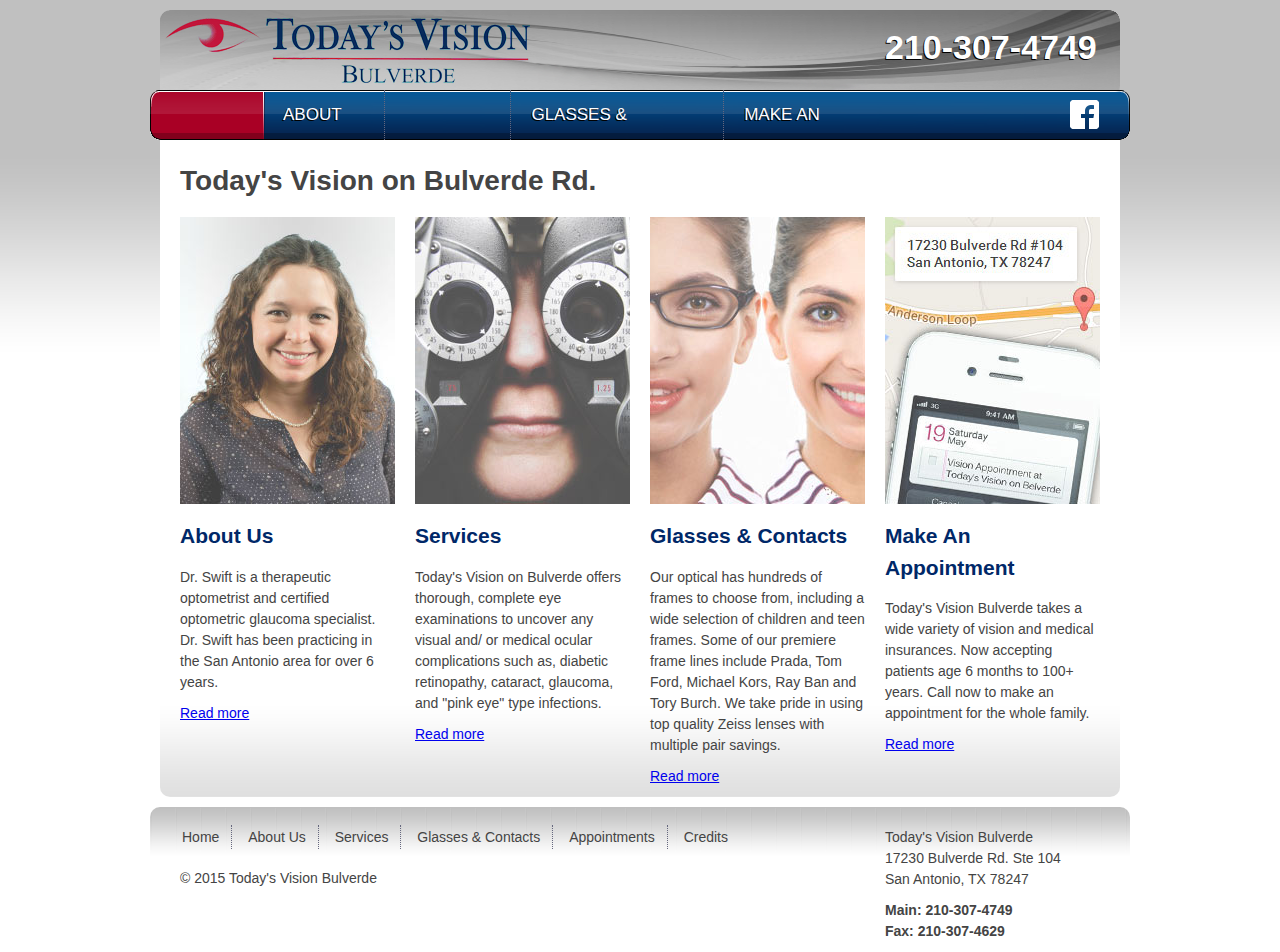
<file: index.html>
<!DOCTYPE html PUBLIC "-//W3C//DTD XHTML 1.0 Strict//EN" "http://www.w3.org/TR/xhtml1/DTD/xhtml1-strict.dtd">
<html lang="en" xml:lang="en" xmlns="http://www.w3.org/1999/xhtml">
<head>
    <meta content="IE=edge" http-equiv="X-UA-Compatible" />
    <meta http-equiv="Content-Type" content="text/html; charset=utf-8" />
    <title>Today's Vision on Bulverde Rd</title>
    <link href="/c/b.css" media="all" rel="stylesheet" type="text/css" />
    <script type="text/javascript">
    function swapImg(imagename, dir){
        if (dir=="on"){
            document.getElementById(imagename).src = "/i/" + imagename + "_on.jpg";
        }else{
            document.getElementById(imagename).src = "/i/" + imagename + ".jpg";
        }
    }
    </script>
</head>
<body>
    <div id="header">
        <div id="headerinner">
            <span property="name" content="Today's Vision Bulverde"></span>
            <a id="logo" href="/"><img alt="Today's Vision on Bulverde Rd." src="/i/shell/logo.png" /></a>
            <div id="header_contact">
                <span><em>210-307-4749</em></span>
            </div>
        </div>
    </div>
    <div id="nav">
        <div id="navsocial">
            <ul>
<!--                <li class="last" id="gplus"><a href="https://plus.google.com/117367213717249480612"><img alt="Our Google Page" src="/i/gplus.png"></a></li> -->
                <li class="last" id="facebook"><a href="https://facebook.com/tvbulverde"><img alt="Our Facebook Page" src="/i/FB-f-Logo__white_29.png"></a></li>
            </ul>
        </div>
        <div id="navinner">
            <ul>
                <li id="home"><a href="/">Home</a></li>
                <li><a href="/about_us/">About Us</a></li>
                <li><a href="/services/">Services</a></li>
                <li><a href="/products/">Glasses &amp; Contacts</a></li>
                <li class="last"><a href="/appointments/">Make An Appointment</a></li>
            </ul>
        </div>
    </div>
    <div id="content" class="clearfix">
        <div id="contentinner">
            <h1>Today's Vision on Bulverde Rd.</h1>
            <div class="one-fourth">
                <a href="/about_us/" class="one-fourth" onmouseover="javascript:swapImg('home_about', 'on')" onmouseout="javascript:swapImg('home_about', 'off')">
                    <img alt="" src="/i/home_about.jpg" id="home_about" />
                    <h2>About Us</h2>
                </a>
                <p>Dr. Swift is a therapeutic optometrist and certified optometric glaucoma specialist. Dr. Swift has been practicing in the San Antonio area for over 6 years.</p>
                <p><a href="/about_us/">Read more</a></p>
            </div>
            <div class="one-fourth">
                <a href="services/" class="one-fourth" onmouseover="javascript:swapImg('home_services', 'on')" onmouseout="javascript:swapImg('home_services', 'off')">
                    <img alt="" src="/i/home_services.jpg" id="home_services" />
                    <h2 class="one-fourth">Services</h2>
                </a>
                <p>Today's Vision on Bulverde offers thorough, complete eye examinations to uncover any visual and/ or medical ocular complications such as, diabetic retinopathy, cataract, glaucoma, and "pink eye" type infections.</p>
                <p><a href="/services/">Read more</a></p>
            </div>
            <div class="one-fourth">
                <a href="products/" class="one-fourth" onmouseover="javascript:swapImg('home_products', 'on')" onmouseout="javascript:swapImg('home_products', 'off')">
                    <img alt="" src="/i/home_products.jpg" id="home_products" />
                    <h2 class="one-fourth">Glasses &amp; Contacts</h2>
                </a>
                <p>Our optical has hundreds of frames to choose from, including a wide selection of children and teen frames. Some of our premiere frame lines include Prada, Tom Ford, Michael Kors, Ray Ban and Tory Burch. We take pride in using top quality Zeiss lenses with multiple pair savings.</p>
                <p><a href="/products/">Read more</a></p>
            </div>
            <div class="one-fourth last">
                <a href="appointments/" class="one-fourth" onmouseover="javascript:swapImg('home_appointment', 'on')" onmouseout="javascript:swapImg('home_appointment', 'off')">
                    <img alt="" src="/i/home_appointment.jpg" id="home_appointment" />
                      <h2 class="one-fourth">Make An Appointment</h2>
                </a>
                <p>Today's Vision Bulverde takes a wide variety of vision and medical insurances. Now accepting patients age 6 months to 100+ years. Call now to make an appointment for the whole family.</p>
                <p><a href="/appointments/">Read more</a></p>
            </div>
        </div>
    </div>
   <div id="footer">
        <div id="footerinner" itemscope itemtype="http://schema.org/LocalBusiness">
            <div id="footer_contact">
                <span itemprop="legalName">Today's Vision Bulverde</span><br />
                <p itemprop="address" itemscope itemtype="http://schema.org/PostalAddress">
                    <a href="https://www.google.com/maps/place/17230+Bulverde+Rd+%23104,+San+Antonio,+TX+78247/@29.599377,-98.418845,16z">
                        <span itemprop="streetAddress">17230 Bulverde Rd. Ste 104</span><br />
                        <span itemprop="addressLocality">San Antonio</span>,
                        <span itemprop="addressRegion">TX</span> <span itemprop="postalCode">78247</span>
                    </a>
                <p><em>Main: <span itemprop="telephone">210-307-4749</span></em><br />
                <em>Fax: <span itemprop="faxNumber">210-307-4629</span></em></p>
            </div>
            <ul id="footer_nav">
                <li><a href="/">Home</a></li>
                <li><a href="/about_us/">About Us</a></li>
                <li><a href="/services/">Services</a></li>
                <li><a href="/products/">Glasses &amp; Contacts</a></li>
                <li><a href="/appointments/">Appointments</a></li>
                <li class="last"><a href="/credits/">Credits</a></li>
            </ul>
            <div id="footer_copyright">
                <p>&copy; 2015 Today's Vision Bulverde</p>
            </div>
        </div>
    </div>
<script>
  (function(i,s,o,g,r,a,m){i['GoogleAnalyticsObject']=r;i[r]=i[r]||function(){
  (i[r].q=i[r].q||[]).push(arguments)},i[r].l=1*new Date();a=s.createElement(o),
  m=s.getElementsByTagName(o)[0];a.async=1;a.src=g;m.parentNode.insertBefore(a,m)
  })(window,document,'script','//www.google-analytics.com/analytics.js','ga');

  ga('create', 'UA-59733669-1', 'auto');
  ga('send', 'pageview');

</script>
</body>
</html>
</file>
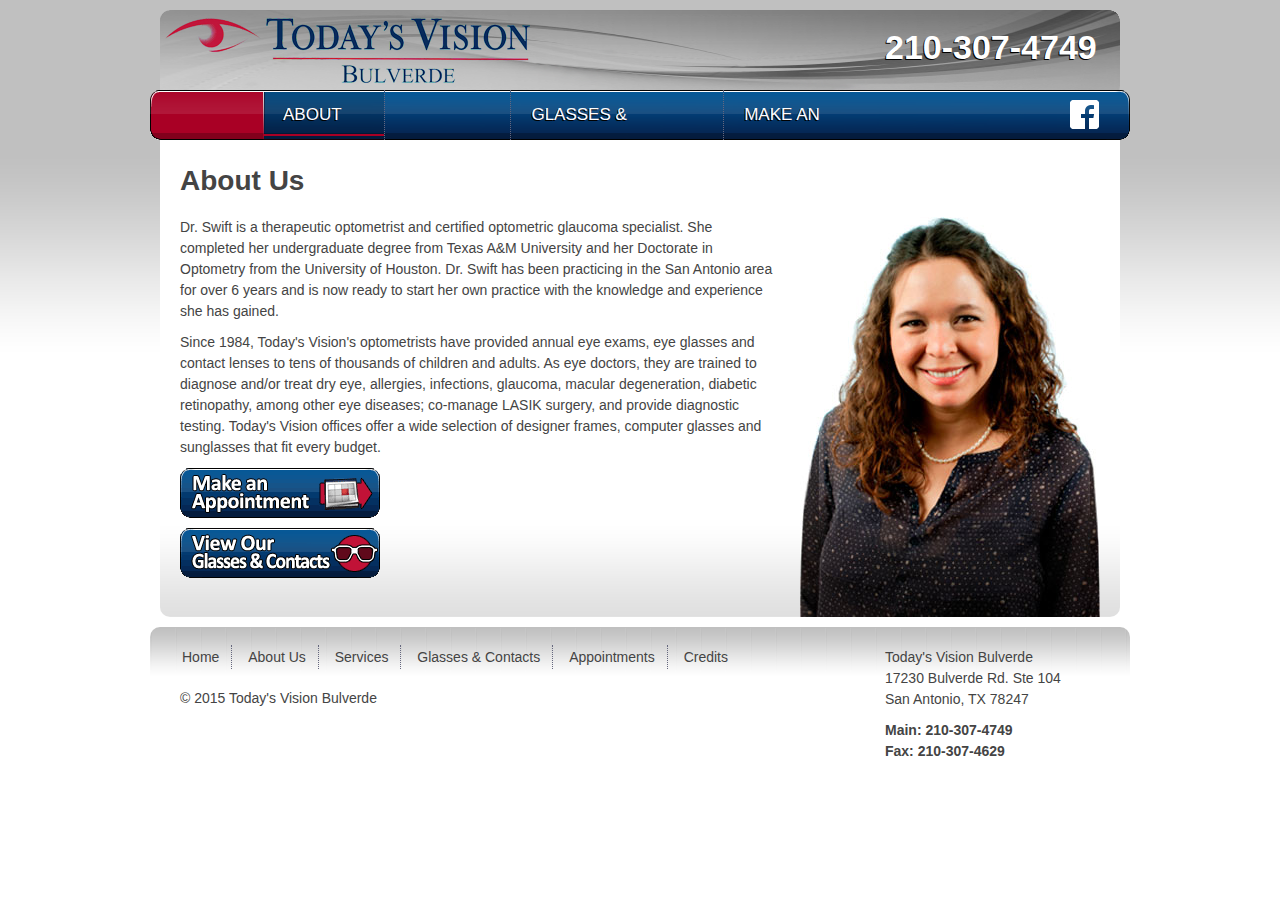
<file: about_us/index.html>
<!DOCTYPE html PUBLIC "-//W3C//DTD XHTML 1.0 Strict//EN" "http://www.w3.org/TR/xhtml1/DTD/xhtml1-strict.dtd">
<html lang="en" xml:lang="en" xmlns="http://www.w3.org/1999/xhtml">
<head>
    <meta content="IE=edge" http-equiv="X-UA-Compatible" />
    <meta http-equiv="Content-Type" content="text/html; charset=utf-8" />
    <title>About Us - Today's Vision on Bulverde Rd</title>
    <link href="/c/b.css" media="all" rel="stylesheet" type="text/css" />
</head>
<body>
    <div id="header">
        <div id="headerinner">
            <span property="name" content="Today's Vision Bulverde"></span>
            <a id="logo" href="/"><img alt="Today's Vision on Bulverde Rd." src="/i/shell/logo.png" /></a>
            <div id="header_contact">
                <span><em>210-307-4749</em></span>
            </div>
        </div>
    </div>
    <div id="nav">
        <div id="navsocial">
            <ul>
<!--                <li class="last" id="gplus"><a href="https://plus.google.com/117367213717249480612"><img alt="Our Google Page" src="/i/gplus.png"></a></li> -->
                <li class="last" id="facebook"><a href="https://facebook.com/tvbulverde"><img alt="Our Facebook Page" src="/i/FB-f-Logo__white_29.png"></a></li>
            </ul>
        </div>
        <div id="navinner">
            <ul>
                <li id="home"><a href="/">Home</a></li>
                <li><a href="/about_us/" class="nav_on">About Us</a></li>
                <li><a href="/services/">Services</a></li>
                <li><a href="/products/">Glasses &amp; Contacts</a></li>
                <li class="last"><a href="/appointments/">Make An Appointment</a></li>
            </ul>
        </div>
    </div>
    <div id="content" class="clearfix">
        <div id="contentinner">
            <h1>About Us</h1>
            <img alt="" src="/i/landing_about.jpg" class="landing_img" />
            <div class="landing">
                <p>Dr. Swift is a therapeutic optometrist and certified optometric glaucoma specialist. She completed her undergraduate degree from Texas A&M University and her Doctorate in Optometry from the University of Houston. Dr. Swift has been practicing in the San Antonio area for over 6 years and is now ready to start her own practice with the knowledge and experience she has gained.</p>
                <p>Since 1984, Today's Vision's optometrists have provided annual eye exams, eye glasses and contact lenses to tens of thousands of children and adults.  As eye doctors, they are trained to diagnose and/or treat dry eye, allergies, infections, glaucoma, macular degeneration, diabetic retinopathy, among other eye diseases; co-manage LASIK surgery, and provide diagnostic testing.  Today's Vision offices offer a wide selection of designer frames, computer glasses and sunglasses that fit every budget.</p>
                <div class="view_appointment"><a href="/appointments/"><img src="/i/icon_appointment.png" alt="Make an Appointment" /></a></div>
                <div class="view_products"><a href="/products/"><img src="/i/icon_products.png" alt="View Our Glasses & Contacts" /></a></div>
            </div>
        </div>
    </div>
   <div id="footer">
        <div id="footerinner" itemscope itemtype="http://schema.org/LocalBusiness">
            <div id="footer_contact">
                <span itemprop="legalName">Today's Vision Bulverde</span><br />
                <p itemprop="address" itemscope itemtype="http://schema.org/PostalAddress">
                    <a href="https://www.google.com/maps/place/17230+Bulverde+Rd+%23104,+San+Antonio,+TX+78247/@29.599377,-98.418845,16z">
                        <span itemprop="streetAddress">17230 Bulverde Rd. Ste 104</span><br />
                        <span itemprop="addressLocality">San Antonio</span>,
                        <span itemprop="addressRegion">TX</span> <span itemprop="postalCode">78247</span>
                    </a>
                <p><em>Main: <span itemprop="telephone">210-307-4749</span></em><br />
                <em>Fax: <span itemprop="faxNumber">210-307-4629</span></em></p>
            </div>
            <ul id="footer_nav">
                <li><a href="/">Home</a></li>
                <li><a href="/about_us/">About Us</a></li>
                <li><a href="/services/">Services</a></li>
                <li><a href="/products/">Glasses &amp; Contacts</a></li>
                <li><a href="/appointments/">Appointments</a></li>
                <li class="last"><a href="/credits/">Credits</a></li>
            </ul>
            <div id="footer_copyright">
                <p>&copy; 2015 Today's Vision Bulverde</p>
            </div>
        </div>
    </div>
<script>
  (function(i,s,o,g,r,a,m){i['GoogleAnalyticsObject']=r;i[r]=i[r]||function(){
  (i[r].q=i[r].q||[]).push(arguments)},i[r].l=1*new Date();a=s.createElement(o),
  m=s.getElementsByTagName(o)[0];a.async=1;a.src=g;m.parentNode.insertBefore(a,m)
  })(window,document,'script','//www.google-analytics.com/analytics.js','ga');

  ga('create', 'UA-59733669-1', 'auto');
  ga('send', 'pageview');

</script>
</body>
</html>
</file>
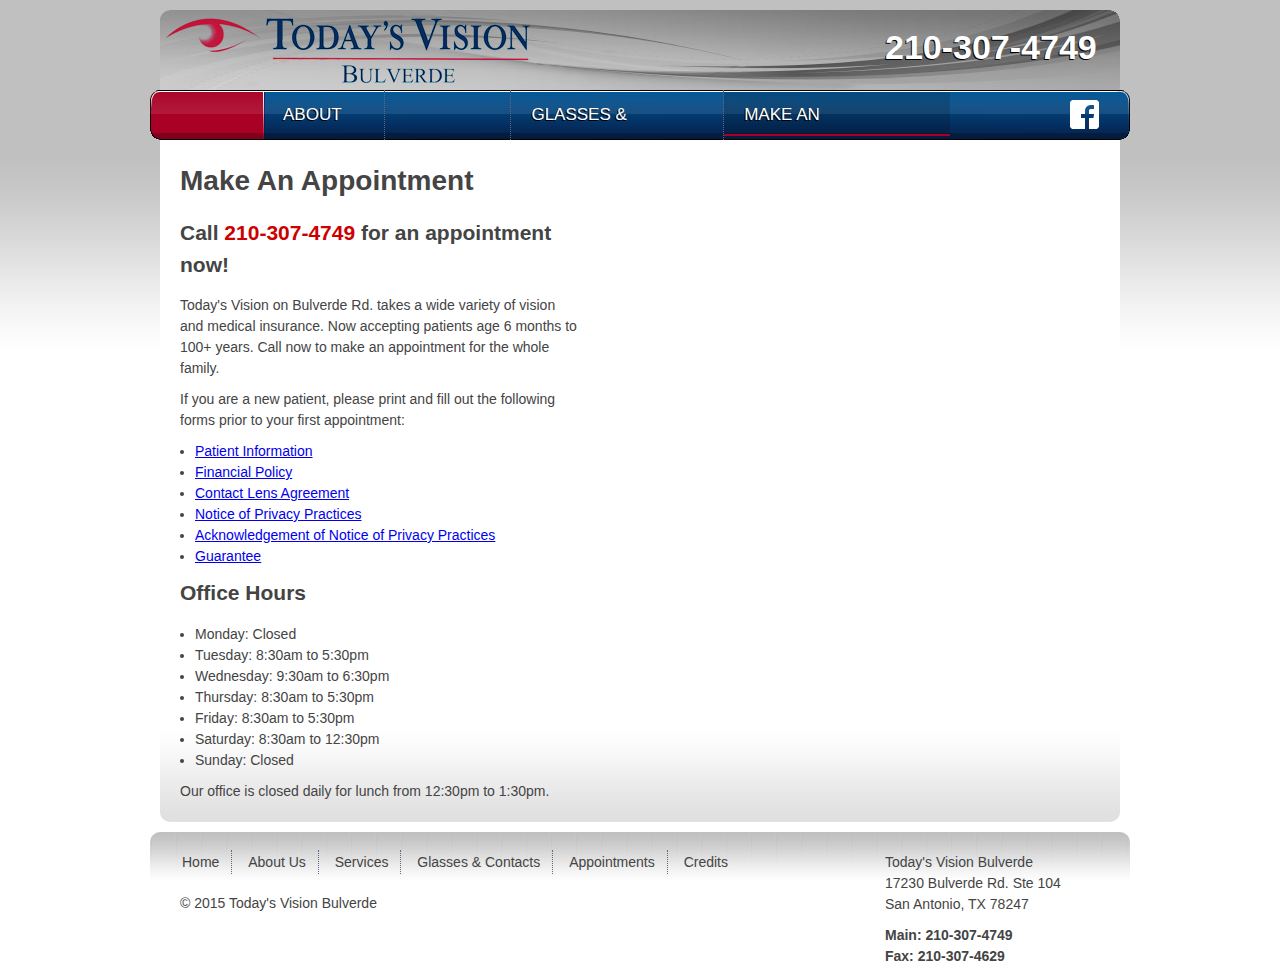
<file: appointments/index.html>
<!DOCTYPE html PUBLIC "-//W3C//DTD XHTML 1.0 Strict//EN" "http://www.w3.org/TR/xhtml1/DTD/xhtml1-strict.dtd">
<html lang="en" xml:lang="en" xmlns="http://www.w3.org/1999/xhtml">
<head>
    <meta content="IE=edge" http-equiv="X-UA-Compatible" />
    <meta http-equiv="Content-Type" content="text/html; charset=utf-8" />
    <title>Make An Appointment - Today's Vision on Bulverde Rd</title>
    <link href="/c/b.css" media="all" rel="stylesheet" type="text/css" />
</head>
<body>
    <div id="header">
        <div id="headerinner">
            <span property="name" content="Today's Vision Bulverde"></span>
            <a id="logo" href="/"><img alt="Today's Vision on Bulverde Rd." src="/i/shell/logo.png" /></a>
            <div id="header_contact">
                <span><em>210-307-4749</em></span>
            </div>
        </div>
    </div>
    <div id="nav">
        <div id="navsocial">
            <ul>
<!--                <li class="last" id="gplus"><a href="https://plus.google.com/117367213717249480612"><img alt="Our Google Page" src="/i/gplus.png"></a></li> -->
                <li class="last" id="facebook"><a href="https://facebook.com/tvbulverde"><img alt="Our Facebook Page" src="/i/FB-f-Logo__white_29.png"></a></li>
            </ul>
        </div>
        <div id="navinner">
            <ul>
                <li id="home"><a href="/">Home</a></li>
                <li><a href="/about_us/">About Us</a></li>
                <li><a href="/services/">Services</a></li>
                <li><a href="/products/">Glasses &amp; Contacts</a></li>
                <li class="last"><a href="/appointments/" class="nav_on">Make An Appointment</a></li>
            </ul>
        </div>
    </div>
    <div id="content" class="clearfix">
        <div id="contentinner">
            <h1>Make An Appointment</h1>
            <iframe class="landing_img" width="500" height="400" frameborder="0" style="border:0" src="https://www.google.com/maps/embed?pb=!1m18!1m12!1m3!1d1734.5944572578812!2d-98.41971695423126!3d29.59819405499225!2m3!1f0!2f0!3f0!3m2!1i1024!2i768!4f13.1!3m3!1m2!1s0x0000000000000000%3A0xa5d6a9857a6376a2!2sToday&#39;s+Vision+Bulverde!5e0!3m2!1sen!2sus!4v1428290592124"></iframe>
            <div class="landingsmall">
                <h2>Call <span class="apptphone">210-307-4749</span> for an appointment now!</h2>
                <p>Today's Vision on Bulverde Rd. takes a wide variety of vision and medical insurance. Now accepting patients age 6 months to 100+ years. Call now to make an appointment for the whole family.</p>
                <p>If you are a new patient, please print and fill out the following forms prior to your first appointment:</p>
                <ul>
                    <li><a href="/appointments/TodaysVisionBulverde_PatientInformation.pdf">Patient Information</a></li>
                    <li><a href="/appointments/TodaysVisionBulverde_FinancialPolicy.odt">Financial Policy</a></li>
                    <li><a href="/appointments/TodaysVisionBulverde_ContactLensAgreement.odt">Contact Lens Agreement</a></li>
                    <li><a href="/appointments/TodaysVisionBulverde_NoticeOfPrivacyPractices.docx">Notice of Privacy Practices</a></li>
                    <li><a href="/appointments/TodaysVisionBulverde_AcknowledgementPrivacy.docx">Acknowledgement of Notice of Privacy Practices</a></li>
                    <li><a href="/appointments/TodaysVisionBulverde_Guarantee.pdf">Guarantee</a></li>
                </ul>
                <h2>Office Hours</h2>
                <ul>
                    <li>Monday: Closed</li>
                    <li>Tuesday: 8:30am to 5:30pm</li>
                    <li>Wednesday: 9:30am to 6:30pm</li>
                    <li>Thursday: 8:30am to 5:30pm</li>
                    <li>Friday: 8:30am to 5:30pm</li>
                    <li>Saturday: 8:30am to 12:30pm</li>
                    <li>Sunday: Closed</li>
                </ul>
                <p>Our office is closed daily for lunch from 12:30pm to 1:30pm.</p>
            </div>
        </div>
    </div>
   <div id="footer">
        <div id="footerinner" itemscope itemtype="http://schema.org/LocalBusiness">
            <div id="footer_contact">
                <span itemprop="legalName">Today's Vision Bulverde</span><br />
                <p itemprop="address" itemscope itemtype="http://schema.org/PostalAddress">
                    <a href="https://www.google.com/maps/place/17230+Bulverde+Rd+%23104,+San+Antonio,+TX+78247/@29.599377,-98.418845,16z">
                        <span itemprop="streetAddress">17230 Bulverde Rd. Ste 104</span><br />
                        <span itemprop="addressLocality">San Antonio</span>,
                        <span itemprop="addressRegion">TX</span> <span itemprop="postalCode">78247</span>
                    </a>
                <p><em>Main: <span itemprop="telephone">210-307-4749</span></em><br />
                <em>Fax: <span itemprop="faxNumber">210-307-4629</span></em></p>
            </div>
            <ul id="footer_nav">
                <li><a href="/">Home</a></li>
                <li><a href="/about_us/">About Us</a></li>
                <li><a href="/services/">Services</a></li>
                <li><a href="/products/">Glasses &amp; Contacts</a></li>
                <li><a href="/appointments/">Appointments</a></li>
                <li class="last"><a href="/credits/">Credits</a></li>
            </ul>
            <div id="footer_copyright">
                <p>&copy; 2015 Today's Vision Bulverde</p>
            </div>
        </div>
    </div>
<script>
  (function(i,s,o,g,r,a,m){i['GoogleAnalyticsObject']=r;i[r]=i[r]||function(){
  (i[r].q=i[r].q||[]).push(arguments)},i[r].l=1*new Date();a=s.createElement(o),
  m=s.getElementsByTagName(o)[0];a.async=1;a.src=g;m.parentNode.insertBefore(a,m)
  })(window,document,'script','//www.google-analytics.com/analytics.js','ga');

  ga('create', 'UA-59733669-1', 'auto');
  ga('send', 'pageview');

</script>
</body>
</html>
</file>
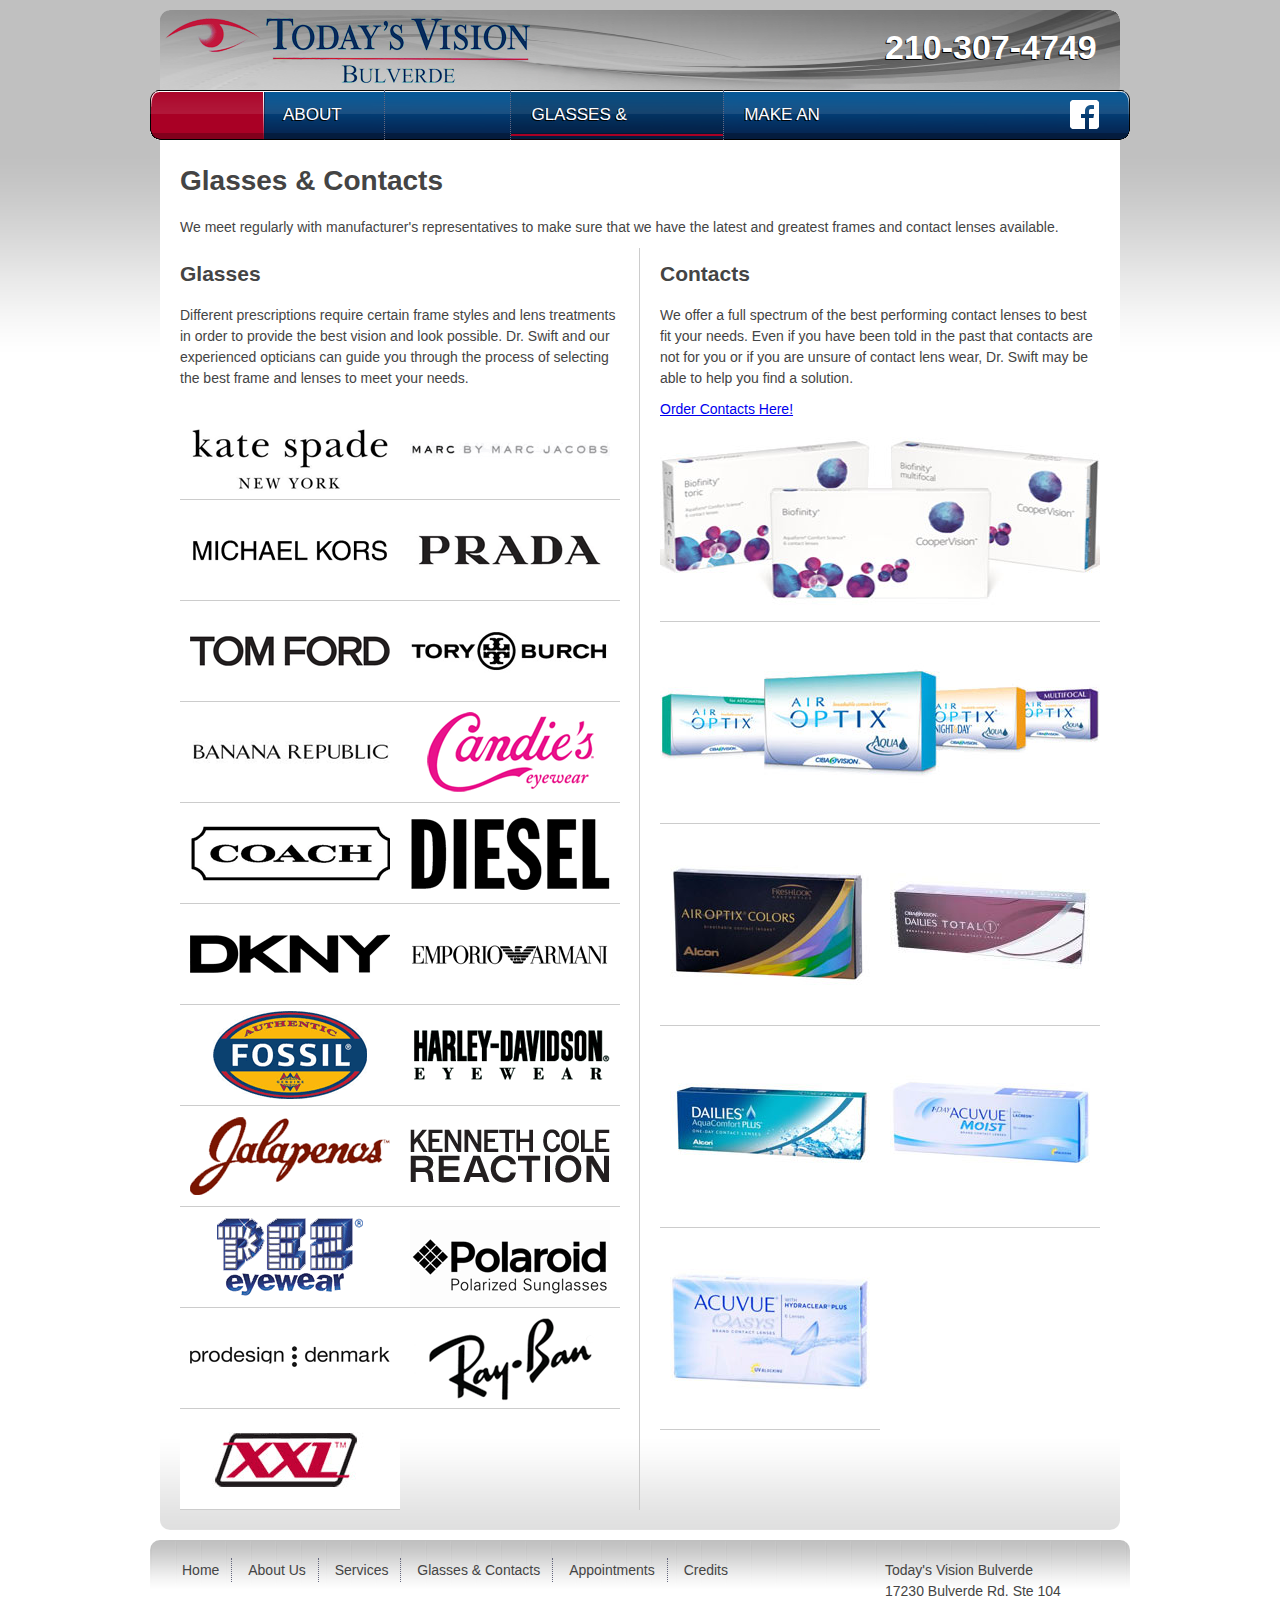
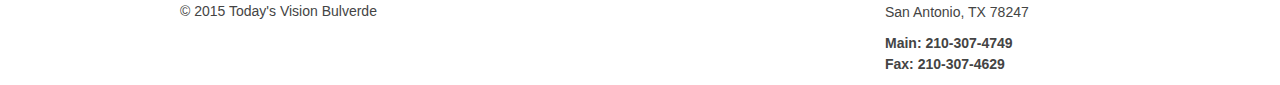
<file: products/index.html>
<!DOCTYPE html PUBLIC "-//W3C//DTD XHTML 1.0 Strict//EN" "http://www.w3.org/TR/xhtml1/DTD/xhtml1-strict.dtd">
<html lang="en" xml:lang="en" xmlns="http://www.w3.org/1999/xhtml">
<head>
    <meta content="IE=edge" http-equiv="X-UA-Compatible" />
    <meta http-equiv="Content-Type" content="text/html; charset=utf-8" />
    <title>Glasses & Contacts - Today's Vision on Bulverde Rd</title>
    <link href="/c/b.css" media="all" rel="stylesheet" type="text/css" />
</head>
<body>
    <div id="header">
        <div id="headerinner">
            <span property="name" content="Today's Vision Bulverde"></span>
            <a id="logo" href="/"><img alt="Today's Vision on Bulverde Rd." src="/i/shell/logo.png" /></a>
            <div id="header_contact">
                <span><em>210-307-4749</em></span>
            </div>
        </div>
    </div>
    <div id="nav">
        <div id="navsocial">
            <ul>
<!--                <li class="last" id="gplus"><a href="https://plus.google.com/117367213717249480612"><img alt="Our Google Page" src="/i/gplus.png"></a></li> -->
                <li class="last" id="facebook"><a href="https://facebook.com/tvbulverde"><img alt="Our Facebook Page" src="/i/FB-f-Logo__white_29.png"></a></li>
            </ul>
        </div>
        <div id="navinner">
            <ul>
                <li id="home"><a href="/">Home</a></li>
                <li><a href="/about_us/">About Us</a></li>
                <li><a href="/services/">Services</a></li>
                <li><a href="/products/" class="nav_on">Glasses &amp; Contacts</a></li>
                <li class="last"><a href="/appointments/">Make An Appointment</a></li>
            </ul>
        </div>
    </div>
    <div id="content" class="clearfix">
        <div id="contentinner">
            <h1>Glasses &amp; Contacts</h1>
            <p>We meet regularly with manufacturer's representatives to make sure that we have the latest and greatest frames and contact lenses available.</p>
            <div class="half glasses">
                <h2>Glasses</h2>
                <p>Different prescriptions require certain frame styles and lens treatments in order to provide the best vision and look possible. Dr. Swift and our experienced opticians can guide you through the process of selecting the best frame and lenses to meet your needs.</p>
                <div class="product"><img src="/i/products/KateSpade.png" alt="Kate Spade"></div>
                <div class="product"><img src="/i/products/MarcByMarcJacobs.png" alt="Marc by Marc Jacobs"></div>
                <div class="product"><img src="/i/products/MichaelKors.png" alt="Michael Kors"></div>
                <div class="product"><img src="/i/products/Prada.png" alt="Prada"></div>
                <div class="product"><img src="/i/products/TomFord.png" alt="Tom Ford"></div>
                <div class="product"><img src="/i/products/ToryBurch.png" alt="Tory Burch"></div>
                <div class="product"><img src="/i/products/BananaRepublic.png" alt="Bana Republic"></div>
                <div class="product"><img src="/i/products/Candies.png" alt="Candies"></div>
                <div class="product"><img src="/i/products/Coach.png" alt="Coach"></div>
                <div class="product"><img src="/i/products/Diesel.png" alt="Diesel"></div>
                <div class="product"><img src="/i/products/DKNY.png" alt="DKNY"></div>
                <div class="product"><img src="/i/products/EmporioArmani.png" alt="Emporio Armani"></div>
                <div class="product"><img src="/i/products/Fossil.png" alt="Fossil"></div>
                <div class="product"><img src="/i/products/HarleyDavidson.png" alt="Harley Davidson"></div>
                <div class="product"><img src="/i/products/Jalapenos.png" alt="Jalapenos"></div>
                <div class="product"><img src="/i/products/KennethColeReaction.png" alt="Kenneth Cole Reaction"></div>
                <div class="product"><img src="/i/products/Pez.png" alt="Pez"></div>
                <div class="product"><img src="/i/products/Polaroid.png" alt="Polaroid"></div>
                <div class="product"><img src="/i/products/ProdesignDenmark.png" alt="Prodesign Denmark"></div>
                <div class="product"><img src="/i/products/RayBan.png" alt="Ray Ban"></div>
                <div class="product"><img src="/i/products/XXL.png" alt="XXL"></div>
            </div>
            <div class="half contacts last">
                <h2>Contacts</h2>
                <p>We offer a full spectrum of the best performing contact lenses to best fit your needs. Even if you have been told in the past that contacts are not for you or if you are unsure of contact lens wear, Dr. Swift may be able to help you find a solution.</p>
                <a href="https://www.wewillship.com?id=4306" target="_blank">Order Contacts Here!</a>
                <div class="productlarge"><img src="/i/products/BiofinityFamily.jpg" alt="BioFinity Contact Lenses"></div>
                <div class="productlarge"><img src="/i/products/AirOptixFamily.jpg" alt="Air Optix Contact Lenses"></div>
                <div class="product"><img src="/i/products/AirOptixColors.jpg" alt="Air Optix Colors Contact Lenses"></div>
                <div class="product"><img src="/i/products/DailiesTotal1.jpg" alt="Dailies Total1 Contact Lenses"></div>
                <div class="product"><img src="/i/products/DailiesAquaComfortPlus.jpg" alt="Dailes Aqua Comfort Plus Lenses"></div>
                <div class="product"><img src="/i/products/AcuvueMoist.jpg" alt="Acuvue Moist Contact Lenses"></div>
                <div class="product"><img src="/i/products/AcuvueOasys.jpg" alt="Acuvue Oasys Contact Lenses"></div>
            </div>
        </div>
    </div>
   <div id="footer">
        <div id="footerinner" itemscope itemtype="http://schema.org/LocalBusiness">
            <div id="footer_contact">
                <span itemprop="legalName">Today's Vision Bulverde</span><br />
                <p itemprop="address" itemscope itemtype="http://schema.org/PostalAddress">
                    <a href="https://www.google.com/maps/place/17230+Bulverde+Rd+%23104,+San+Antonio,+TX+78247/@29.599377,-98.418845,16z">
                        <span itemprop="streetAddress">17230 Bulverde Rd. Ste 104</span><br />
                        <span itemprop="addressLocality">San Antonio</span>,
                        <span itemprop="addressRegion">TX</span> <span itemprop="postalCode">78247</span>
                    </a>
                <p><em>Main: <span itemprop="telephone">210-307-4749</span></em><br />
                <em>Fax: <span itemprop="faxNumber">210-307-4629</span></em></p>
            </div>
            <ul id="footer_nav">
                <li><a href="/">Home</a></li>
                <li><a href="/about_us/">About Us</a></li>
                <li><a href="/services/">Services</a></li>
                <li><a href="/products/">Glasses &amp; Contacts</a></li>
                <li><a href="/appointments/">Appointments</a></li>
                <li class="last"><a href="/credits/">Credits</a></li>
            </ul>
            <div id="footer_copyright">
                <p>&copy; 2015 Today's Vision Bulverde</p>
            </div>
        </div>
    </div>
<script>
  (function(i,s,o,g,r,a,m){i['GoogleAnalyticsObject']=r;i[r]=i[r]||function(){
  (i[r].q=i[r].q||[]).push(arguments)},i[r].l=1*new Date();a=s.createElement(o),
  m=s.getElementsByTagName(o)[0];a.async=1;a.src=g;m.parentNode.insertBefore(a,m)
  })(window,document,'script','//www.google-analytics.com/analytics.js','ga');

  ga('create', 'UA-59733669-1', 'auto');
  ga('send', 'pageview');

</script>
</body>
</html>
</file>
<file: c/b.css>
/*UNDO*/
html{
	font:14px/1.5 Calibri,Arial,Helvetica,sans-serif;
	overflow-y:scroll;
}
a,blockquote,body,button,div,dl,dt,dd,form,fieldset,h1,h2,h3,h4,h5,h6,html,img,input,li,ul,ol,p,pre,select,textarea,table,td,th {
	border:0;
	margin:0;
	padding:0;
}
body{
	background:#FFF url(/i/shell/bg.png) repeat-x 0 0;
	color:#444;
	position:relative;
}
.clearfix:after{
	clear:both;
	content:".";
	display:block;
	height:0;
	visibility:hidden;
}
select,input,button,textarea{
	font:99% "Lucida Grande",Tahoma,Verdana,Arial,sans-serif;
}
pre,code,kbd,samp,tt,.codehighlight{
	font-family:monospace;
	line-height:100%;
}
pre {
	white-space:pre-wrap;
	word-wrap:break-word;
}
table{
	border-collapse:collapse;
	border-spacing:0;
	empty-cells:show;
}
#content ul,#content ol{
	margin:0 0 10px;
}
#content ul ul,#content ol ol,#content ul ol,#content ol ul{
	margin:0;
}
#content ul{
	list-style:disc;
	list-style-position:outside;
}
#content ol{
	list-style:decimal;
	list-style-position:outside;
}
#content ul li,#content ol li{
	margin:0 0 0 15px;
}
#content ul ul li,#content ol ol li,#content ul ol li,#content ol ul li{
	margin:0 0 0 30px;
}
#content ol ol{
	list-style:upper-alpha;
}
li p{
	padding-bottom:0;
}
em,b,strong{
	font-weight:bold;
	font-style:normal;
}
abbr{
	border-bottom:1px dotted #000;
	cursor:help;
}
.clear {
    clear: both;
}
#header{
	margin-top:10px;
	position:relative;
}
#headerinner{
	background:transparent url(/i/shell/header.png) no-repeat 50% 0;
	height:80px;
	margin:0 auto;
	position:relative;
	width:960px;
}
#header_contact{
	color:#FFF;
	line-height:1em;
	text-shadow:-1px 1px 0 #000;
	position:absolute;
	top:30px;
	left:725px;
}
#header_contact em{
	font-size:34px;
}
#header_contact a{
  text-decoration:none;
  color:#FFF;
}
#logo{
	display:block;
	height:85px;
	width:365px;
	margin-left:5px;
}
#logo img{
	margin-top:8px;
}
#nav{
	font-size:17px;
	height:50px;
	min-height:50px;
	position:relative;
	text-transform:uppercase;
	background:transparent url(/i/shell/nav.png) no-repeat 0 0;
	margin:0 auto;
	width:980px;
}
#navsocial{
       float:right;
       width:100px;
       height:50px;
}
#navsocial a{
       margin:0px 10px 0px 10px;
       padding:0px;
       width:29px;
}
#navinner{
	position:relative;
	width:800px;
}
#nav ul{
	margin-left:10px;
}
#nav li{
	border-right:1px dotted #65677e;
	display:table-cell;
	height:50px;
	position:relative;
}
#nav #home{
	border-right:none;
	width:94px;
}
#nav #home a{
	text-align:center;
	width:63px;
}
#nav #home img{
	margin:0 0 0 21px;
}
#nav li.last{
	border-right:none;
}
#nav a{
	color:#FFFFFF;
	display:inline-block;
	height:50px;
	line-height:50px;
	padding:0 20px;
	text-decoration:none;
	text-shadow:-1px 1px 0 #000;
}
#nav li a:hover{
	background:url(/i/shell/nav_over.png) repeat-x scroll 0 0 transparent;
}
#nav .nav_on,#nav li a.nav_on:hover{
	background:url(/i/shell/nav_on.png) repeat-x scroll 0 0 transparent;
}
#content{
	background:#FFF url(/i/shell/content.png) repeat-x 0 100%;
	border-bottom-left-radius:10px;
	border-bottom-right-radius:10px;
	clear:both;
	height:100%;
	margin:0 auto;
	min-height:400px;
	position:relative;
	width:960px;
}
#contentinner{
	padding:10px 20px;
}
.landing_img{
	float:right;
}
.landing{
	padding-right:320px;
}
.landingsmall{
	padding-right:520px;
}
.one-fourth{
	float:left;
	width:215px;
	margin-right:20px;
}
a.one-fourth{
  text-decoration: none;
  color:#002868;
}
a.one-fourth:hover{
  color:#c00034;
}
.one-fourth.last{
	margin-right:0;
}
.half{
	border-right:1px solid #CCC;
	float:left;
	margin-bottom:20px;
	padding-right:19px;
	width:440px;
}
.half.last{
	border-right:0;
	margin-left:20px;
	padding-right:0;
}
.product,.productlarge{
	background-color:#FFF;
	border-bottom:1px solid #CCC;
	float:left;
}
.contacts .product,.contacts .productlarge{
	border-top:1px solid #FFF;
}
.product img{
	display:block;
	margin:0 10px;
}
.productlarge img{
	display:block;
}
h1{
	margin:10px 0 15px;
}
h2{
	margin:10px 0 15px;
}
p{
	margin:0 0 10px;
}
.apptphone{
	color:#C00;
	font-weight:bold;
}
.view_appointment a,.view_products a{
	display:block;
	height:50px;
	margin-bottom:10px;
	width:200px;
}
#footer{
	clear:both;
	margin-top:10px;
}
#footerinner{
	background:transparent url(/i/shell/footer.png) repeat-x 0 0;
	border-top-left-radius:10px;
	border-top-right-radius:10px;
	min-height:75px;
	margin:0 auto;
	padding:20px;
	position:relative;
	width:940px;
}
#footer_copyright{
	clear:left;
	float:left;
	margin-left:10px;
}
#footer_nav{
	float:left;
}
#footer_contact{
	float:right;
	width:225px;
}
#footer ul{
	margin-bottom:20px;
	margin-top:0;
}
#footer li{
	display:inline;
}
#footer a{
  text-decoration:none;
	border-right:1px dotted #65677e;
	color:#444;
	padding:4px 12px;
}
#footer a:hover{
  color:#002868;
}
#footer_contact a{
	padding:0px;
  border-right:none;
}
#footer li.last a{
	border-right:none;
}
</file>
